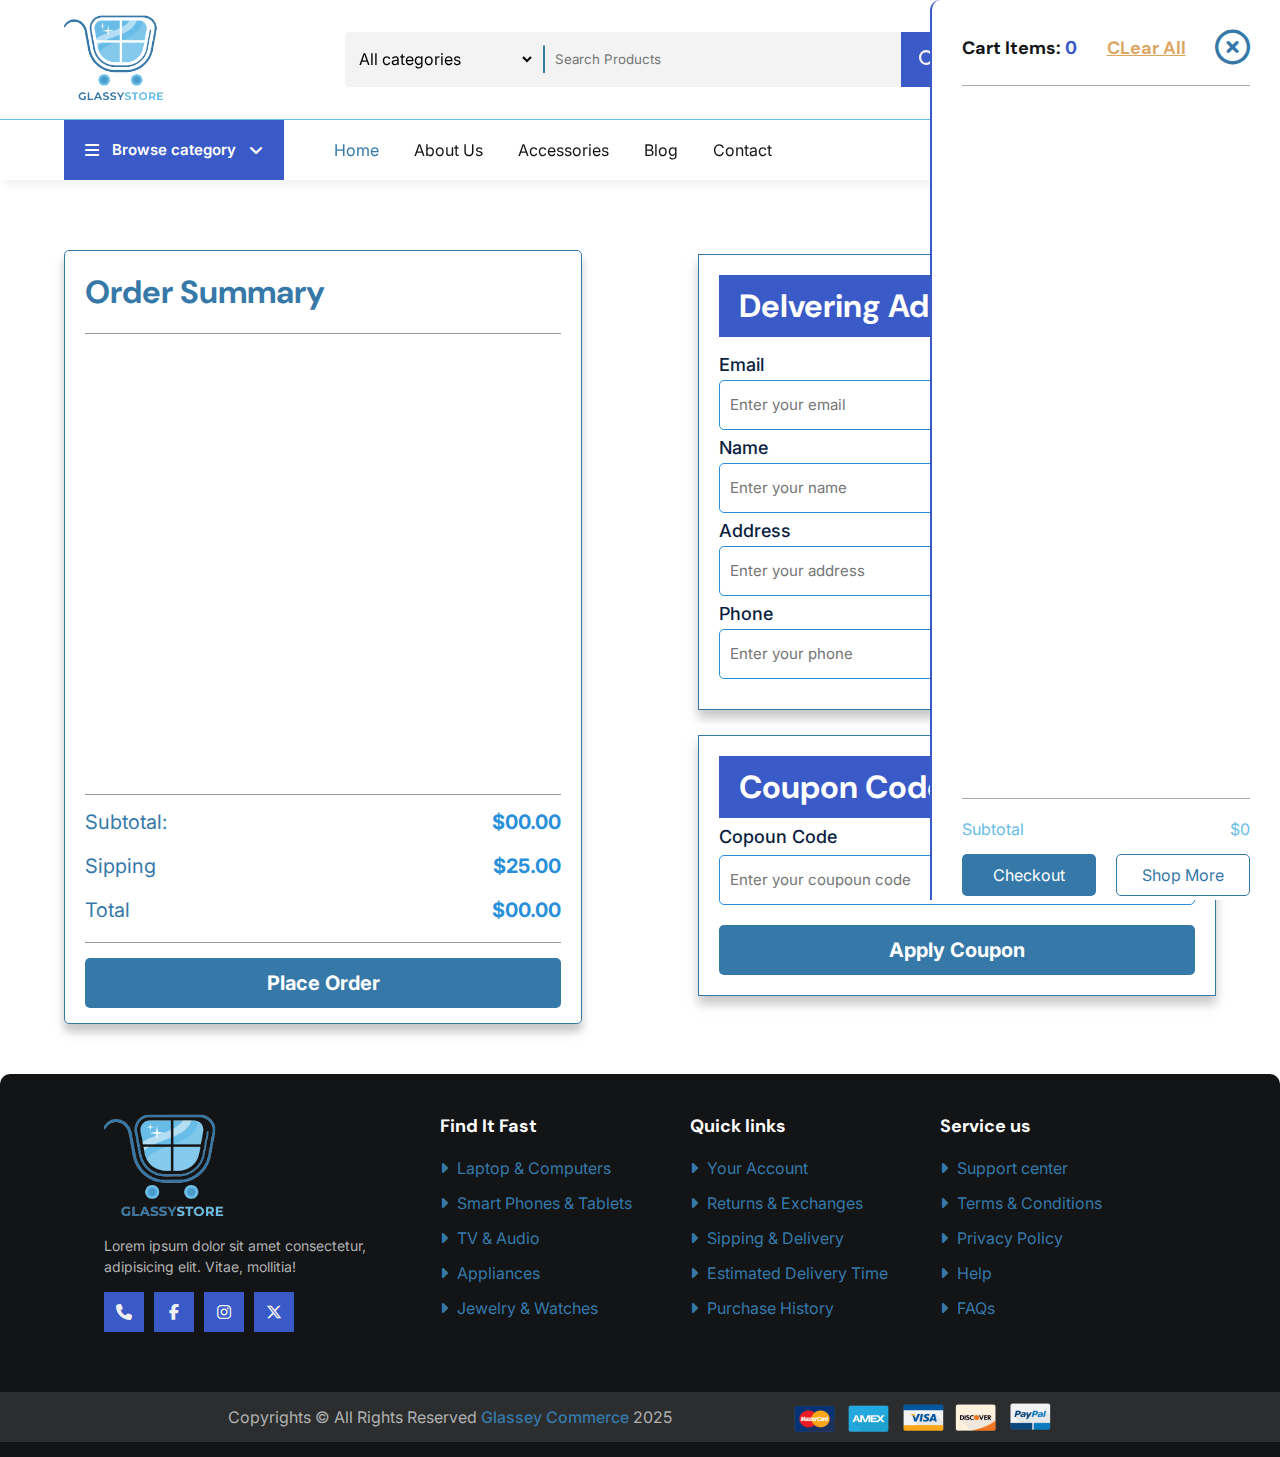
<file: checkout.html>
<!DOCTYPE html>
<html lang="en">
<head>
    <meta charset="UTF-8">
    <meta name="viewport" content="width=device-width, initial-scale=1.0">
    <title>Glassey Commerce</title>
    <link rel="stylesheet" href="https://cdn.jsdelivr.net/npm/swiper@11/swiper-bundle.min.css" />
    <link rel="icon" href="img/logoIcon.png">
    <link rel="stylesheet" href="https://cdnjs.cloudflare.com/ajax/libs/font-awesome/6.7.2/css/all.min.css">
    <link rel="stylesheet" href="./css/style.css">
</head>
<body>
    
    <div class="cart">
        <div class="top-cart">
            <h3>Cart Items: <span class="count-item-cart">0</span></h3>
            <h3 class="clearAllBtn">CLear All</h3>

            <span class="close-cart" onclick="showHideCart()"><i class="fa-regular fa-circle-xmark"></i></span>
        </div>

        <div class="items-cart" id="cart-items">

        
            
        </div>

        <div class="bottom-cart">
            <div class="total">
                <p>Subtotal</p>
                <p class="price-cart-total">$0</p>
            </div>
        </div>
        <div class="button-cart ">
            <a href="#" class="btn-cart btn">Checkout</a>
            <span class="btn-cart trans-bg btn" onclick="showHideCart()">Shop more</span>
        </div>
    </div>


    <header>
        <!-- start of the top header -->
        <div class="top-header">
            <div class="container">
                <!-- logo image -->
                <a href="#" class="logo"><img src="img/logo2 (2).png" alt=""></a>

                <form action="" class="search-box">
                    <div class="select-box">
                        <select id="category" name="category">

                            <option value="All categories">All categories</option>
                            <option value="Electronics & Digitals">Electronics & Digitals</option>
                            <option value="Phones & Tablets">Phones & Tablets</option>
                            <option value="Fashion & Clothings">Fashion & Clothings</option>
                            <option value="Television & Monitors">Television & Monitors</option>
                            <option value="Jewelry & Watches">Jewelry & Watches</option>
                            <option value="Washing Machine">Washing Machine</option>
                            <option value="Toys & Hobbies">Toys & Hobbies</option>
                            
                        </select>
                        
                        
                    </div>
                    <input type="text" name="search" id="search" placeholder="Search Products" required>

                    <button type="submit">
                        <i class="fa-solid fa-magnifying-glass"></i>
                    </button>

                </form>
                


                <div class="header-icons " style="color: #3679A9;">
                    <div class="iconHeart">
                        <a href="#">
                            <i class="fa-regular fa-heart"></i>
                            <span class="count count-favourite">0</span>
                        </a>
                    </div>
                    
                    
                    <div class="icon crticon" onclick="showHideCart()">
                        <a href="#">
                            <i class="fa-solid fa-cart-shopping"></i>
                            <span class="count count-item-header">0</span>
                        </a>
                    </div>
                </div>
            </div>
        </div>
        <!-- end of the top header -->
        


        <!-- start of the bottom header -->
        <div class="bottom-header">
            <div class="container">
                <nav class="nav">

                    <i class="fa-solid fa-bars navToggle" onclick="toggleNavLinks()"></i>
                    <div onclick="categlist()" class="category-nav">
                        <div class="category-btn">
                            <i class="fa-solid fa-bars"></i>
                            <p>Browse category</p>
                            <i class="fa-solid fa-angle-down"></i>
                            
                        </div>
                        
                        <div class="category-nav-list">
                            <a href="">Top 10 Offers</a>
                            <a href="">Electronics & Digitals</a>
                            <a href="">Phones & Tablets</a>
                            <a href="">Fashion & Clothings</a>
                            <a href="">Television & Monitors</a>
                            <a href="">Jewelry & Watches</a>
                            <a href="">Toys & Hobbies</a>
                        </div>
                        
                    </div>
                    
                    <ul class="nav-links">
                        <i class="fa-regular fa-circle-xmark close-nav" onclick="toggleNavLinks()"></i>
                        <li class="active"><a href="#">Home</a></li>
                        <li><a href="#">About Us</a></li>
                        <li><a href="#">Accessories</a></li>
                        <li><a href="#">Blog</a></li>
                        <li><a href="#">Contact</a></li>
                    </ul>
                    
                </nav>

                <div class="login-signup btns">
                    <a href="#" class="btn">Login<i class="fa-solid fa-right-to-bracket"></i></a>
                    <a href="#" class="btn">Sign up<i class="fa-solid fa-user-plus"></i></a>
                </div>
                
            </div>
        </div>
        <!-- end of the bottom header -->

    </header>

    <section class="checkout">
        <form id="placementData" action="https://script.google.com/macros/s/AKfycbxsD8SMRwRVhUr92b-pFhbcrazac72P4ijqH_V3mt1pCourtR0busGNTFxSj45__5vTZw/exec">
            
            <input type="hidden" name="Items" id="itemsInCheck">
            <input type="hidden" name="count" id="countItems">
            <input type="hidden" name="Total price" id="totalPrice">


            <div class="container">

            <div class="order-summary">
                <h1>Order Summary</h1>

            <div class="items" id="checkoutItems">


            </div>

            <div class="bottom-summary">
                <div class="shop-table">
                    <p>Subtotal: </p>
                    <span class="subtotal-checkout">$00.00</span>
                </div>

                <div class="shop-table">
                    <p>Sipping </p>
                    <span class="shippinCheckout">$25.00</span>
                </div>


                <div class="shop-table">
                    <p>Total </p>
                    <span class="total-checkout">$00.00</span>
                </div>

                <div class="bottom-div">
                <button type="submit" class="place-btn">Place Order</button>
                </div>
            </div>
            </div>
            



            <div class="input_info">
                <div class="address">
                    <h1> Delvering Address </h1>
                    <div class="inputs">
                        
                        <label for="email">Email</label>
                        <input type="email" placeholder="Enter your email" name="Email" required>
                        
                        <label for="">Name</label>
                        <input type="text"placeholder="Enter your name" name="Name" required>
                        
                        <label for="address">Address</label>
                        <input type="text"placeholder="Enter your address" name="Address" required>
                        
                        <label for="phone">Phone</label>
                        <input type="text"placeholder="Enter your phone" name="Phone" required>
                    </div>
                </div>
                <div class="coupon">
                    <div class="inputs">
                        <h1>Coupon Code </h1>
                        <label for="copon">Copoun Code</label>
                        <input type="text"placeholder="Enter your coupoun code" name="copon" >
                    </div>

                    <button class="coupon-btn">Apply Coupon</button>
                </div>
            
            </div>
            </div>
        </form>
    </section>
<!-- start footer -->
    <footer>
        <div class="container">
            <div class="bigRow">
                <img class="logoFooter" src="./img/logo2 (2).png" alt="">
                <p>Lorem ipsum dolor sit amet consectetur, adipisicing elit. Vitae, mollitia!</p>
                <div class="icons-footer">
                    <a href=""><i class="fa-solid fa-phone"></i></a>
                    <a href=""><i class="fa-brands fa-facebook-f"></i></a>
                    <a href=""><i class="fa-brands fa-instagram"></i></a>
                    <a href=""><i class="fa-brands fa-x-twitter"></i></a>
                </div>
            </div>

            <div class="row">
                <h4>Find It Fast</h4>
                <div class="links">
                    <a href=""><i class="fa-solid fa-caret-right"></i> Laptop & Computers</a>
                    <a href=""><i class="fa-solid fa-caret-right"></i> Smart Phones & Tablets</a>
                    <a href=""><i class="fa-solid fa-caret-right"></i> TV & Audio</a>
                    <a href=""><i class="fa-solid fa-caret-right"></i> Appliances</a>
                    <a href=""><i class="fa-solid fa-caret-right"></i> Jewelry & Watches</a>
                </div>
            </div>
            <div class="row">
                <h4>Quick links</h4>
                <div class="links">
                    <a href=""><i class="fa-solid fa-caret-right"></i> Your Account</a>
                    <a href=""><i class="fa-solid fa-caret-right"></i> Returns & Exchanges</a>
                    <a href=""><i class="fa-solid fa-caret-right"></i> Sipping  & Delivery</a>
                    <a href=""><i class="fa-solid fa-caret-right"></i> Estimated Delivery Time</a>
                    <a href=""><i class="fa-solid fa-caret-right"></i> Purchase History</a>
                </div>
            </div>
            <div class="row">
                <h4>Service us</h4>
                <div class="links">
                    <a href=""><i class="fa-solid fa-caret-right"></i> Support center</a>
                    <a href=""><i class="fa-solid fa-caret-right"></i> Terms & Conditions</a>
                    <a href=""><i class="fa-solid fa-caret-right"></i> Privacy Policy</a>
                    <a href=""><i class="fa-solid fa-caret-right"></i> Help</a>
                    <a href=""><i class="fa-solid fa-caret-right"></i> FAQs</a>
                </div>
            </div>

            
    </div>
    <div class="copyrights">
        <div class="copyright">
        Copyrights © All Rights Reserved <a style="font-weight: 500; color: #3679A9;" href="./index.html"> Glassey Commerce </a>2025
        </div>
        <div class="payment-methods">
            <img src="./img/payment_method.png" alt="">
        </div>
    </div>
    </footer>
<!-- start footer -->


<script src="js/main.js"></script>
<script src="js/submit.js"></script>
</body>
</html>
</file>
<file: css/style.css>
@import url('https://fonts.googleapis.com/css2?family=DM+Sans:ital,opsz,wght@0,9..40,100..1000;1,9..40,100..1000&family=Inter:ital,opsz,wght@0,14..32,100..900;1,14..32,100..900&display=swap');

*{
    padding: 0;
    margin: 0;
    list-style: none;
    box-sizing: border-box;
    text-decoration: none;
    font-family: "Inter",sans-serif;
}
body{
    margin-top: 0;
    padding-top: 200px;
}
:root{
--main_color:#3679A9;
--p_color:#67BDE7;
--bg_color:#F3f3f3;
--white_color:#fff;
--color_heading:#121416;
--border_color:#395ac7 ;
--sale-color:#d11313;
}

span{
    color: var(--main_color);
}

p{
    color: var(--p_color);
}

h1,h2,h3,h4,h5,h6{
    color: var(--color_heading);
    font-family: 'DM Sans',sans-serif;
}
img{
    width: 100%;
}
.container{
    width: 90%;
    margin:auto;
    max-width: 1350px;
}



a{
    color: #3679A9;
    }
@media (max-width:1350px) {
    .container{
        width: 90%;
    }
}

/* ------------------------------------------------------ */
/* start header */
/* start top header */

header{
    background-color: #fff;
    position: fixed;
    top: 0;
    left: 0;
    right: 0;
    box-shadow: 5px 5px 8px #f0f0f0 ;
    z-index: 100;
}
header .top-header .container{
display: flex;
align-items: center;
justify-content: space-between;
padding: 15px 0;
}
header .top-header .logo{
    width: 100px;
}
header .top-header .search-box{
    width: 610px;
    display: flex;
    align-items: center;
    border-radius: 2px;
    background: var(--bg_color);
    border-radius: 10px;
}
header .top-header .search-box  input{
    height: 55px;
    width: 400px;
    padding: 5px 15px 5px 10px;
    background: var(--bg_color);
    outline: none;
    border: none;
}
header .top-header .search-box .select-box {
    position: relative;
}
header .top-header .search-box .select-box::after{
    content: '';
    position: absolute;
    top: 50%;
    transform: translateY(-50%);
    right: 0;
    width: 2px;
    height: 50%;
    border-radius: 5px;
    background:var(--main_color) ;
}
header .top-header .search-box select{
    height: 55px;
    width: 190px;
    outline: none;
    border: none;
    background: var(--bg_color);
    font-size: 16px;
    padding-left: 10px;
    margin-right: 10px;
    cursor: pointer;
    border-radius: 5px;
}
header .top-header .search-box select option{
    font-size: 15px;
    cursor: pointer;
}
header .top-header .search-box  button{
    height: 55px;
    width:60px;
    background: var(--border_color);
    border:none;
    outline: none;
    color: var(--bg_color);
    font-size: 18px;
    cursor: pointer;
}
header .top-header .header-icons{
    display: flex;
    gap: 30px;
}
header .top-header .header-icons .icon{
    font-size: 24px;
    position: relative;
    cursor: pointer;
}
header .top-header .header-icons .iconHeart{
    font-size: 24px;
    position: relative;
    cursor: pointer;
}
header .top-header .header-icons .iconHeart .count{
    position: absolute;
    top: -10px;
    right: -10px;
    width: 20px;
    text-align: center;
    line-height: 20px;
    background: var(--bg_color);
    font-size: 12px;
    color: #395ac7;
    border-radius: 15px;
}
header .top-header .header-icons .icon .count{
    position: absolute;
    top: -10px;
    right: -10px;
    width: 20px;
    text-align: center;
    line-height: 20px;
    background: var(--bg_color);
    font-size: 12px;
    color: #395ac7;
    border-radius: 15px;
}
/* ----------------- */


/* start of the bottom header */
header .bottom-header{
    border-top: 1px solid var(--p_color);
}
header .bottom-header .container{
    display: flex;
    align-items: center;
    justify-content: space-between;
}
header .bottom-header nav{
    display: flex;
    gap: 50px;
    align-items: center;
    height: 60px;
}
header .bottom-header .category-nav{
    position: relative;
    width: 220px;
    height: 100%;
}
header .bottom-header .category-nav .category-btn{
    display: flex;
    align-items: center;
    justify-content: space-around;
    width: 100%;
    height: 100%;
    cursor: pointer;
    border-radius: 0;
    padding: 0 15px;
    background: var(--border_color);
}
header .bottom-header .category-nav .category-btn p{
    color: var(--white_color);
    font-weight: 600;
    font-size: 15px;
    
}
header .bottom-header .category-nav .category-nav-list{
    position: absolute;
    top: 100%;
    width: 100%;
    left: 0;
    border: 1px solid #999;
    border-top: 0;
    display: flex;
    flex-direction: column;
    transition: 0.3s ease-in;
    clip-path: polygon(0 0, 100% 0, 100% 0,0 0);
}
header .bottom-header .category-nav .category-nav-list.active{
    clip-path: polygon(0 0, 100% 0, 100% 100%,0 100%);

}
header .bottom-header .category-nav .category-nav-list a{
    border-bottom: 1px solid #999;
    font-size: 15px;
    color: var(--color_heading);
    padding: 10px;
    color: #395ac7;
}
header .bottom-header .category-nav .category-nav-list a:hover{
    background-color: var(--border_color);
    color: var(--white_color);
    transition: 0.5s;
}
header .bottom-header .category-nav .category-nav-list a:last-child{
    border-bottom: 0;
}
header .bottom-header .category-nav .category-btn i{
    
    color: var(--white_color);
}
header .bottom-header .nav-links{
    display: flex;
    gap: 35px;
}
header .bottom-header .nav-links li a{
    transition: 0.3s;
    color: var(--color_heading);
}
header .bottom-header .nav-links li:hover a,
header .bottom-header .nav-links li.active a{
    color: var(--main_color);
}
.btns{
    display: flex;
    gap: 20px;
    align-items: center;
}
.btn{
    text-transform: capitalize;
    padding: 10px 10px;
    border-radius: 2px;
    align-items: center;
    cursor: pointer;
    background-color: var(--main_color);
    color: var(--white_color);
    transition: 0.3s;
    display: flex;
    gap: 10px;
    
}
.btn:hover{
    scale: 1.1;
}
/* ----------------- */

/* swipper lib */
.swiper {
    width: 100%;
    height: 100%;
}
.mySwiper{
    overflow: hidden;
}
.swiper-slide img {
    display: block;
    width: 100%;
    height: 100%;
    object-fit: cover;
}
.slider{
    position: relative;
}
.slider .container{
    display: flex;
    justify-content: space-between;
    
}
.slider .banner2{
    width: 23%;
    height: 100%;
    object-fit: cover;
}
.slider .banner2 a{
    height: 100%;
    width: 100%;
}
.slider .container .slide-swp {
    width: 75%;
    overflow: hidden;
    position: relative;
}
.slider .container .slide-swp .swiper-wrapper{
    height: auto !important;
}
.slider .container .slide-swp .swiper-pagination span{
    width: 30px;
    height: 20x;
    border-radius: 2px;
    background: #ffffff;
}
/* ----------------- */
/* banners boxes section  */
.banners4{
    margin: 40px 0;
    
}
.banners4 .container{
    display: flex;
    justify-content: space-between;
}
.banners4 .container .box{
    width: 24%;
    background: url(../img/bg_banner3.jpg);
    background-size: cover;
    background-position: center;
    border-radius: 5px;
    display: flex;
    align-items: center;
    gap: 15px;
    padding: 12px 10px;
    position: relative;
}
.banners4 .container .box img{
    transition: 0.5s;
    width: 100px;
}
.banners4 .container .box img:hover{
    scale: 1.1;
}
.banners4 .container .box h5{
    font-size: 15px;
}
.banners4 .container .box .sale{
    display: flex;
    align-items: center;
    gap: 5px;
    margin: 7px;
}
.banners4 .container .box .sale span{
    font-size: 25px;
    font-weight: bold;
}
.banners4 .container .box .sale span{
    font-size: 20px;
    font-weight: bold;
}
.banners4 .container .box .sale+h6{
    font-size: 17px;
    text-decoration: underline;
}
.banners4 .container .box .linkBtn{
    position: absolute;
    background-color: transparent;
    width: 100%;
    height: 100%;
}


/* ----------------- */
.product{
    padding: 20px 20px;
    box-shadow: 5px 5px 10px;
    border-radius: 10px;
    position: relative;
}
.product .sale-present{
    position: absolute;
    top: 10px;
    right: 10px;
    z-index: 2;
    background: #d11313;
    color: var(--white_color);
    padding: 4px 10px;
    font-size: 13px;
    
}
.product .img-product{
    position: relative;
    height: 180px;
    padding: 0 20px;
    display: flex;
    align-items: center;
    justify-content: center;
    transition: 0.3s;
}
.product:hover .img-product{
    scale: 1.1;
}
.product .name-product{
    margin-bottom: 10px;
    color: var(--color_heading);
    overflow: hidden;
    text-overflow: ellipsis;
    display: -webkit-box;
    -webkit-line-clamp: 2;
    -webkit-box-orient: vertical;
}
.product .name-product a:hover{
    text-decoration: underline;
}
.product .stars{
    margin-bottom: 10px;
    color: #d11313;
}
.product .stars i{
    color: var(--main_color);
    font-size: 14px;
}
.product .price{
    display: flex;
    align-items: center;
    gap: 12px;
    font-size: 15px;
}
.product .price p{
    color: var(--color_heading) ;

}
.product .price .old-price{
    text-decoration: line-through;
}
.product .icons{
    display: flex;
    flex-direction: row;
    gap: 10px;
    margin-top: 15px;
}
.product .btn-heart i{
    padding: 5px;
    color: var(--main_color);
    width: 50px;
    height: 50px;
    display: flex;
    align-items: center;
    justify-content: center;
    font-size: 20px;
    cursor: pointer;
}
.product .icons .btn-heart:hover i{
    background-color: var(--main_color);
    color: var(--white_color);
}
.product .icons .btn-add-to-cart{
    display: flex;
    align-items: center;
    gap: 5px;
    border: 1px solid #3679A9;
    padding: 8px;
    font-size: 18px;
    cursor: pointer;
    transition: 0.4s;   
}
.product .icons .btn-add-to-cart:hover{
    background: var(--main_color);
    color: var(--white_color);
    
}
.product .icons .btn-add-to-cart.Activ{
    color: var(--color_heading);
    background-color: transparent;
    pointer-events: none;
}
.slide{
    margin-bottom: 70px;  
}
.top-slide{
    margin-bottom: 20px;
    position: relative;
    border-bottom: 3px solid var(--main_color);
}
.top-slide h2{
    position: relative;
    color: var(--white_color);
    font-size: 13px;
    padding: 10px 40px;
    display: flex;
    gap: 20px;
    width: max-content;
    text-transform: uppercase;
    background-color: var(--main_color);
    gap: 10px;
    align-items: center;
}
.top-slide h2 i{
    color: var(--white_color);
}
.top-slide h2::before{
    content: '';
    position: absolute;
    top: 0;
    left: 0;
    width: 0;
    height: 0;
    z-index: 1;
    border-left: 20px solid  transparent;
    background: var(--white_color);
    border-bottom: 20px solid #395ac7;
}   
.slide .container{
    position: relative;
    
}
.slide .container .mySwiper{
    padding: 10px 0;
}
.slide .container .mySwiper .btn-Swip{
    position: absolute;
    top: 30px;
    right: 0;
    background: var(--bg_color);
    color: var(--color_heading);
    font-size: 1px;
    width: 35px;
    height: 35px;
    font-weight: bold;
    border-radius: 5px;
    
}   
.slide .container .mySwiper .btn-Swip::after{
    font-size: 18px;
}
.slide .container .mySwiper .swiper-button-prev{
    left: calc(100% - 80px);
}
.banners4{
    margin: 50px 0;
}
.banners4 .banners-boxes{
    display: flex;
    justify-content: space-between;
}
.banners4 .banners-boxes .boxs{
    width: 49%;
}
.banners4 .banners-boxes.banner_2_imgs .boxs{
    width: 32%;
}


/* start footer */
footer{
    background: var(--color_heading);
    align-items: center;
    display: flex;
    flex-direction: column;
    gap: 20px;
    padding-bottom: 15px;
    border-radius: 10px 10px 0 0;
}
footer .container{
    display: flex;
    justify-content: space-between;
    padding: 40px;
}
footer .container .bigRow{
    width: 30%;
}
footer .container .bigRow img{
    width: 120px;
}
footer .container .bigRow p{
    width: 90%;
    color: #b1b1b1;
    font-size: 14px;
    line-height: 1.5;
    margin: 15px 0;
}
footer .container .bigRow .icons-footer{
    display: flex;
    gap: 10px;
}
footer .container .bigRow .icons-footer a{
    width: 40px;
    height: 40px;
    display: flex;
    align-items: center;
    justify-content: center;
    background-color: #395ac7;
    color: #f0f0f0;
    position: relative;
    top: 0;
    transition: 0.3s;
}
footer .container .bigRow .icons-footer a:hover{
    top: -5px;
}
footer .container .row{
    width: 22%;
    display: flex;
    flex-direction: column;
    /* background-color: #395ac7; */
}
footer .container .row h4{
    color: var(--white_color);
    font-size: 18px;
    margin-bottom: 20px;
}

footer .container .row .links{
    display:flex;
    flex-direction: column;
    gap: 15px;
}
footer .container .row .links a{
    font-size: 16px;
    position: relative;
    left: 0;
    transition: 0.4s;
}
footer .container .row .links a i{
    margin-right: 5px;
}

footer .container .row .links a:hover{
    color: #b1b1b1;
    left: 5px;
}
footer .copyrights{
    color: #b1b1b1;
    background-color: #99999931;
    width: 100%;
    align-items: center;
    display: flex;
    justify-content: center;
    align-items: center;
    flex-direction: row;
    height: 50px;
    gap: 120px;
}
footer .copyrights a{
    text-decoration: none;
    cursor: pointer;
}
footer .copyrights a:hover{
    color: #F3f3f3;
}
/* end footer */



/* start cart */
.cart{
    position: fixed;
    top: 0;
    right: -350px;
    bottom: 0;
    z-index: 500;
    background-color: var(--white_color);
    border-left: 2px solid var(--border_color);
    border-radius: 10px 0 10px 0;
    width: 350px;
    padding: 30px;
    flex-direction: column;
    justify-content: space-between;
    transition: 0.5s;
}
.cart .top-cart{
    display: flex;
    justify-content: space-between;    
    align-items: center;
}
.cart .top-cart .close-cart i{
    cursor: pointer;
    font-size: 35px;
    transition: 0.4s;
}
.cart .top-cart .close-cart i:hover{
    color: #d11313;
}
.cart .top-cart h3{
    font-size: 18px;
}
.cart .top-cart h3 span{
    color: #395ac7;
}
.items-cart {
    display: flex;
    flex-direction: column;
    width: 100%;
    border-block: 1px solid #47474777;
    margin-block: 20px;
    height: 85%;
    overflow-y: auto;
}
.items-cart .item-cart{
    display: flex;
    flex-direction: row;
    padding: 20px 0;
    gap: 20px;
    align-items: center;
    justify-content: center;
    border-bottom: 1px solid #999;
}
.items-cart .item-cart:last-child{
    border-bottom: 0;
    margin-bottom: 0;
}
.items-cart .item-cart img{
    width: 80px;    
}
.items-cart .item-cart .item-content h4{
    font-size: 14px;
    margin-bottom: 15px;
    font-weight: 500;
    overflow: hidden;
    text-overflow: ellipsis;
    display: -webkit-box;
    -webkit-line-clamp: 2;
    -webkit-box-orient: vertical;
}
.items-cart .item-cart .delete-item i{
    font-size: 20px;
    cursor: pointer;
    transition: 0.4s;    
}
.items-cart .item-cart .delete-item i:hover{
    color: #d11313;

}
.items-cart .item-cart .delete-item {
    background-color: #99999962;
    border:none;
    outline: none;
    padding: 5px;
    border-radius: 5px;
}
.items-cart .item-cart .quantity-control {
    display: flex;
    flex-direction: row;
    gap: 5px;
    align-items: center;
    margin-top: 5px;
}
.items-cart .item-cart .quantity-control button{
    font-size: 18px;
    background-color: #99999962;
    color: #395ac7;
    border: none;
    outline: none;
    border-radius: 5px;
    justify-content: center;
    width: 27px;
    height: 27px;
    align-items: center;
}
.items-cart .item-cart .quantity-control span{
    font-size: 18px;
    display: flex;
    min-width: 40px;
    justify-content: center;
    align-items: center;
}
.bottom-cart .total{
    display: flex;
    justify-content: space-between;
}
.bottom-cart .total .price-cart-total{
    color: var(--m ain_color);
}
.button-cart{
    display: flex;
    gap: 20px;
    margin-top: 15px;
}
.fa-cart-shopping{
    pointer-events: none;
}
.button-cart .btn-cart{
    background-color: #3679A9;
    color: var(--white_color);
    border-radius: 5px;
    padding: 10px;
    width: 150px;
    display: flex;
    align-items: center;
    justify-content: center;
}
.clearAllBtn{
    text-decoration: underline;
    color: #c77203a2;
    cursor: pointer;
    transition: 0.4s;
}
.clearAllBtn:hover{
    color: var(--sale-color);
}
.button-cart .btn-cart:hover{
    background-color: #2890da;
}
.button-cart .btn-cart.trans-bg{
    background-color: transparent;
    border: 1px solid #3679A9;
    color: #3679A9;
}
.button-cart .btn-cart.trans-bg:hover{
    background-color: #3679A9;
    color: #f0f0f0;
}
.cart.actv{
    right: 0px;
}
.navToggle,.nav-links .close-nav{
    display: none;
}
/* end cart */


/* start wishlist  */
.wishlist{
    position: fixed;
    top: 0;
    right: -400px;
    bottom: 0;
    z-index: 500;
    background-color: var(--white_color);
    border-left: 2px solid var(--border_color);
    border-radius: 10px 0 10px 0;
    width: 400px;
    padding: 30px;
    flex-direction: column;
    justify-content: space-between;
    transition: 0.5s;
    height: 100%;
}
.act{
    right: 0;
}
.wishlist .top-wishlist{ 
    display: flex;
    justify-content: space-between;
    border-bottom: 1px solid #999;
    padding-bottom: 25px;
    gap: 4px;
}
.wishlist .top-wishlist .close-wishlist{
    cursor: pointer;
    transition: 0.5s;
} 
.wishlist .top-wishlist .close-wishlist:hover{
    color: #ff4444;
}
.wishlist .top-wishlist  .close-wishlist i{
    font-size: 35px;
}
.wishlist .items-wishlist {
    margin-top: 50px;
    display: flex;
    flex-direction: column;
    gap: 30px;
    height: 90%;
    overflow-y:scroll;
    scroll-behavior: smooth;
}
.wishlist .items-wishlist .item-wishlist{
    display: flex;
    justify-content: center;
    align-items: center;
    gap: 10px;
    border-bottom: 1px solid #999;
    padding-bottom: 25px;
}
.wishlist .items-wishlist .item-wishlist:last-child{
    border-bottom: none;
}
.wishlist .items-wishlist .item-wishlist .delete-item{
    font-size: 18px;
    padding: 5px;
    cursor: pointer;
    background-color: transparent;
    border: none;

}
.wishlist .items-wishlist .item-wishlist img{
    width: 100px;
}
.wishlist .items-wishlist .item-wishlist .item-content h4{
    font-size: 14px;
    margin-bottom: 5px;
    font-weight: 500;
    overflow:hidden ;
    text-transform: ellipsis;
    display: -webkit-box;
    -webkit-box-orient: vertical;
    font-size: 15px;
}
.wishlist .items-wishlist .item-wishlist .item-content .price-wishlist{
    margin-bottom: 8px;
}
.wishlist .items-wishlist .item-wishlist .addWishItemToCart{
    padding: 5px;
    width: 115px;
    font-weight: 500;
    background-color: #3679A9;
    color: var(--white_color);
    font-size: 15px;
    border: none;
    outline: none;
    cursor: pointer;
    border-radius: 3px;
    transition: 0.4s;
}
.wishlist .items-wishlist .item-wishlist .addWishItemToCart:hover{
    background-color: #e4e4e4;
    color: #084fb8;

}
/* end wishlist */






/* ____________________________________________________________________ */

/* start of checkout page */
.checkout{
    margin: 50px 0;
}
.checkout .container{
    display: flex;
    align-items: center;
    justify-content: space-between;
}
.checkout .container .order-summary{
    width: 45%;
    padding: 0 20px;
    border: 1px solid var(--main_color);
    box-shadow: 0 8px 10px #9999998f;
    border-radius: 5px;
}
.checkout .container .order-summary h1{
    color: var(--main_color);
    border-bottom: 1px solid #999;
    padding: 20px 0;
    margin-bottom: 30px;
}
.checkout .order-summary .items{
    height:350px;
    overflow-y: auto;
    margin-bottom: 80px;
}
.checkout .order-summary .item_cart{
    display: flex;
    gap: 20px;
    height: 125px;
    justify-content: space-between;
    align-items: center;
    border-bottom: 1px solid #999;
    padding-right: 20px;
}
.checkout .order-summary .item_cart:last-child{
    border-bottom: none;
    
}
.checkout .container .order-summary .item_cart .image_name{
    width: 80px;
    display: flex;
    align-items: center;
    gap: 20px;
}
.checkout .container .order-summary .item_cart .image_name img{
    width: 80px;
}
.checkout .container .order-summary .item_cart .image_name h4{
    margin-bottom: 10px;
    overflow: hidden;
    font-size: 14px;
    text-overflow: ellipsis;
    display: -webkit-box;
    -webkit-line-clamp: 2;
    line-clamp: 4;
    width: 300px;
    -webkit-box-orient: vertical;
}
.checkout .container .order-summary .item_cart .delete-item{
    font-size: 18px;
    cursor: pointer;
    transition: 0.4s;
    padding: 5px;
    border: 1px solid #999;
}
.checkout .container .order-summary .item_cart .delete-item:hover{
    color: var(--sale-color);
    scale: 1.1;
}
.checkout .container .order-summary .item_cart .quantity_control{
    display: flex;
    gap: 5px;
    align-items: center;
    margin-top: 10px;
}
.checkout .container .order-summary .item_cart .quantity_control span{
    font-size: 18px;
    min-width: 40px;
    display: flex;
    justify-content: center;
    align-items: center;
    background-color: var(--bg_color);
    padding: 3px 0;
}
.checkout .container .order-summary .item_cart .quantity_control button{
    width: 27px;
    height: 27px;
    display: flex;
    align-items: center;
    justify-content: center;
    cursor: pointer;
    font-size: 20px;
}
.checkout .container .order-summary .bottom-summary{
    padding-top: 15px;
    border-top: 1px solid #999;
    margin-bottom: 15px;
}
.checkout .container .order-summary .bottom-summary .shop-table{
    margin-bottom: 20px;
    display: flex;
    gap: 10px;
    align-items: center;
    justify-content: space-between;
}
.checkout .container .order-summary .bottom-summary .shop-table p{
    font-size: 20px;
    color: #3679A9;
    text-transform: capitalize;
}
.checkout .container .order-summary .bottom-summary .shop-table span{
    font-weight: bold;
    font-size: 20px;
    color: #2890da;
}
.checkout .container .order-summary .bottom-summary  .bottom-div{
    border-top: 1px solid #999;
    margin-bottom: 5px;
}
.checkout .container .order-summary .bottom-summary  .place-btn{
    width: 100%;
    height: 50px;
    background-color: var(--main_color);
    border: none;
    color: var(--white_color);
    font-size: 20px;
    cursor: pointer;
    font-weight: bold;
    outline: none;
    border-radius: 5px;
    margin-top: 15px;
    transition: 0.4s;
}
.checkout .container .order-summary .bottom-summary  .place-btn:hover{
    background-color: #2890da;
}
.checkout .container .input_info {
    width: 45%;
    /* height: 750px; */
}
.checkout .container .input_info h1{
    padding: 10px 20px;
    text-transform: capitalize;
    background-color: var(--border_color);
    color: var(--white_color);
}
.checkout .container .input_info .address,
.checkout .container .input_info .coupon{
    margin-bottom: 25px;
    overflow: hidden;
    border: 1px solid var(--main_color);
    box-shadow: 0 8px 10px #9999998f;
    padding: 20px;
}

.checkout .container .input_info .coupon{
    display: flex;
    flex-direction: column;
    gap: 20px;
}
.checkout .container .input_info .inputs{
    display: flex;
    flex-direction: column;
}
.checkout .container label{
    font-size: 18px;
    font-weight: 500;
    color: #091e3f;
}
.checkout .container .coupon .inputs label{
    padding: 8px 0;
}
.checkout .container input{
    width: 100%;
    height: 50px;
    border: 0.5px solid #2890da;
    color: var(--color_heading);
    padding: 10px;
    border-radius: 5px;
    font-size: 15px;
}
.checkout .container input:focus{
    outline-color: #084fb8;
}
.checkout .container .input_info .coupon .coupon-btn{
    width: 100%;
    height: 50px;
    background-color: var(--main_color);
    border: none;
    color: var(--white_color);
    font-size: 20px;
    cursor: pointer;
    font-weight: bold;
    outline: none;
    border-radius: 5px;
    transition: 0.4s;
}
.checkout .container .input_info .address .inputs {
    padding: 10px 0;
}
.checkout .container .input_info .address .inputs label{
    margin-top: 2px;
    display: flex;
    flex-direction: column;
    padding: 5px 0;
}


/* end of checkout page */


/* end big screens */
/* start customing responsivness */ 

/* medium screens */
    @media (max-width:1100px) {
        body{
            padding-top: 300px;

        }
        header .top-header .container{
            flex-wrap: wrap;
        }
        header .top-header .search-box{
            order: 3;
            margin: 20px auto ;
            width: 80%;
        }
        header .top-header .search-box select{
            width: 200px;
        }
        header .top-header .search-box input{
            width: calc(100%);
        }
        .nav-links{
            position: fixed;
            left: -400px;
            bottom: 0;
            width: 400px;
            display: flex;
            flex-direction: column;
            background-color: #d1d8db69;
            backdrop-filter: blur(10px);
            align-items: center;
            height: 100%;
            padding-top: 80px;
            border-right: 2px solid #084fb8;
            border-radius: 0px 12px 12px 0px;
            font-size: 20px;
            transition: 0.5s;
        }
        .active{
            left: 0;
        }
        .nav-links .close-nav{
            display: block;
            right: 30px;
            font-size: 30px;
            top: 30px;
            position: absolute;
            cursor: pointer;
            color: #084fb8;
        }
        .navToggle{
            display: block;
            cursor: pointer;
            color: #084fb8;
            padding: 10px;
            border: 1px solid #084fb8;
            font-size: 25px;
        }
        .slider .container .slide-swp{
            width: 100%;
        }
        .slider .banner2 {
            display: none;
        }
        .banners4 .container{
            flex-wrap: wrap;
            gap: 5px;
        }
        .banners4 .container .box {
            justify-content: space-around;
        }
        .banners4 .container .box{
            width: 49%;
        }
        footer .container .bigRow {
            width: 40%;
        }
        footer .container .row{
            width: 40%;
        }
    }

/* medium-mid screens */
    @media(min-width: 600px) and (max-width: 1050px) {

        body{
            padding-top: 300px;
        }
        header .bottom-header nav{
            gap: 20px;
        }
        header .top-header .search-box {
            width: 100%;
        }
        .nav-links{
            left: -400px;
        }
        .active{
            left: 0;
        }
        .slider .container .slide-swp{
            width: 100%;
        }
        .slider .banner2{
            display: none;
        }
        footer .container .bigRow {
        width: 40%;
        }
        footer .container .row{
            width: 40%;
        }
    }

/* small screens */
    @media(min-width: 300px) and (max-width: 600px) {

        body{
            padding-top: 280px;
        }
        header .bottom-header .category-nav{
            display: none;
        }
        header .bottom-header .container{
            display: flex;
            gap: 20px;
        }
        .nav-links{
            left: -100%;
        }
        .active{
            left: 0;
        }
        header .top-header .search-box{
            width:100%;
        }
        header .top-header .search-box select{
            width: 50px;
            font-size: 15px;
        }
        .nav-links{
        width: 100%;
        }
        header .top-header .logo{
            width: 70px;
        }
        .cart {
            width: 100%;
            right: -100%;
        }
        .slider .banner2 {
            display: none  ;
        }
        .product .icons .btn-add-to-cart{
            height: 40px;
            font-size: 13px;
            width: 200px;
            align-items: center;
            justify-content: center;
            padding: 4px;
        }
        .product .name-product{
            font-size: 15px;
        }
        .product .btn-heart i{
            font-size:15px ;
            height: 40px;
            width: 80%;
        }
        .btn-heart{
            height: 40px;
        }
        .banners4 .banners-boxes{
            display: flex;
            flex-direction: column;
            width: 100%;
            gap: 10px;
        }
        .banners4 .banners-boxes .boxs{
            width: 100%;
        }
        .banners4 .banners-boxes.banner_2_imgs .boxs{
            width: 100%;
        }
        .banners4 .container .text h5,h6{
            font-size: 10px;
        }
        .banners4 .container .box .sale+h6{
            font-size: 12px;
        }            
        .banners4 .container .box .sale{
            margin-left: 0px;
        }
        .banners4 .container .box .sale p,.banners4 .container .box .sale span{
            font-size: 13px;
        }
        .banners4 .container .box img{
            width: 80px;
        }
        footer .container {
        flex-wrap: wrap;
        flex-direction: column;
        justify-content: center;
        align-items:flex-start;
        gap: 50px;        
        }
        footer .container .bigRow {
            width: 50%;
        }
        footer .container .row {
            flex-wrap: wrap;
            flex-direction: column;
            justify-content: center;
            align-items: flex-start;
            gap: 20px;  
        }
        footer .container .row{
            width: 100%;
            gap: 10px;
        }
        footer .copyrights{
            gap: 5px;
            display: flex;
            flex-direction: column;
            height: 90px;
        }
        .copyright{
            font-size: 12px;
        }
        .checkout .container{
            display: flex;
            flex-direction: column;
            gap: 50px;
        }
        .checkout .container .order-summary{
            width: 100%;
        }
        .checkout .container .input_info {
            width: 100%;
        }
    }
</file>
